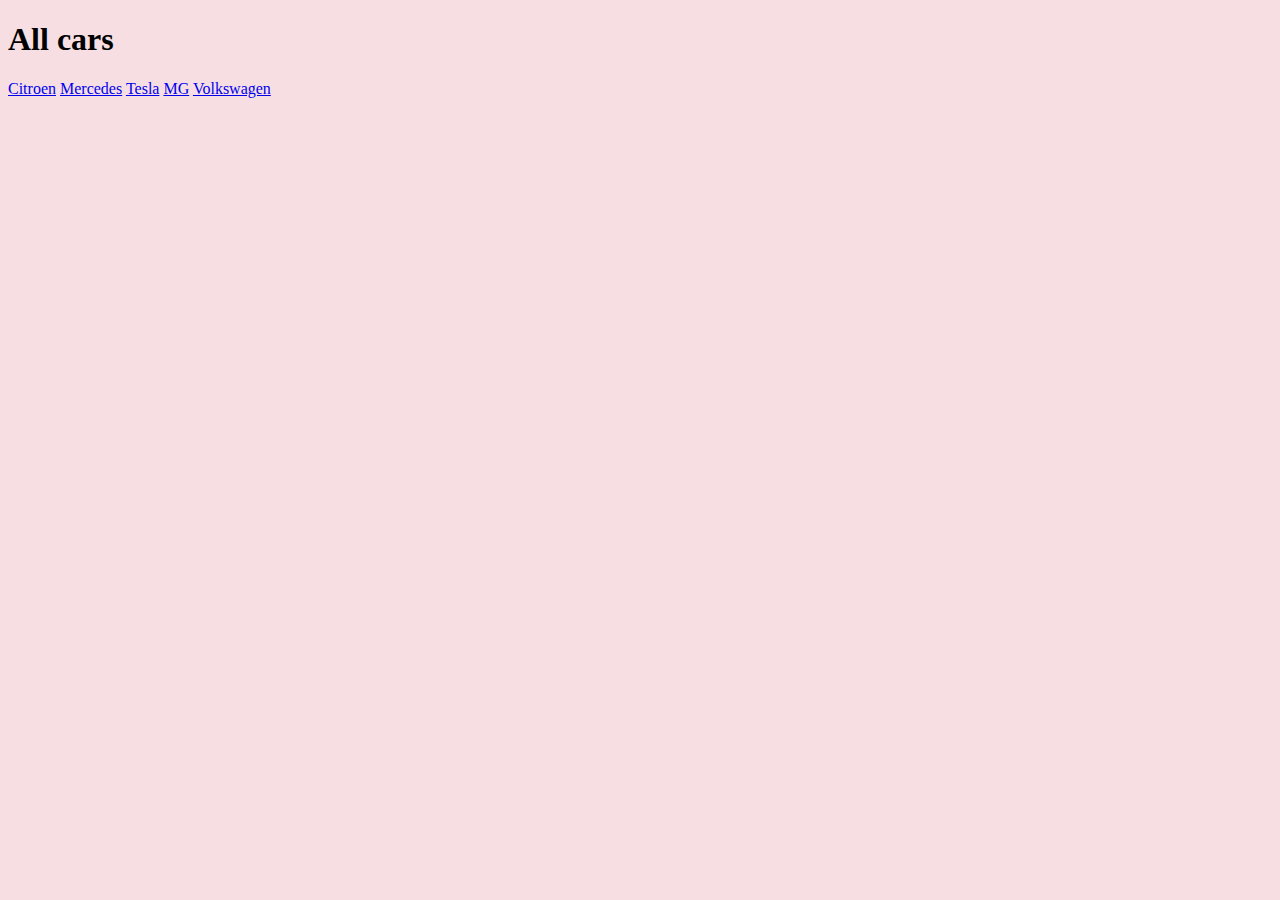
<file: index.html>
<!DOCTYPE html>
<html lang="da">

<head>
    <meta charset="utf-8">
    <meta name="viewport" content="width=device-width, initial-scale=1.0">
    <link rel="stylesheet" href="styles/mutual_styles.css">
    <title></title>

</head>

<body>
    <h1>All cars</h1>
    <a href="citroen.html">Citroen</a>
    <a href="mercedes.html">Mercedes</a>
    <a href="tesla.html">Tesla</a>
    <a href="mg.html">MG</a>
    <a href="volkswagen.html">Volkswagen</a>



</body>

</html>
</file>
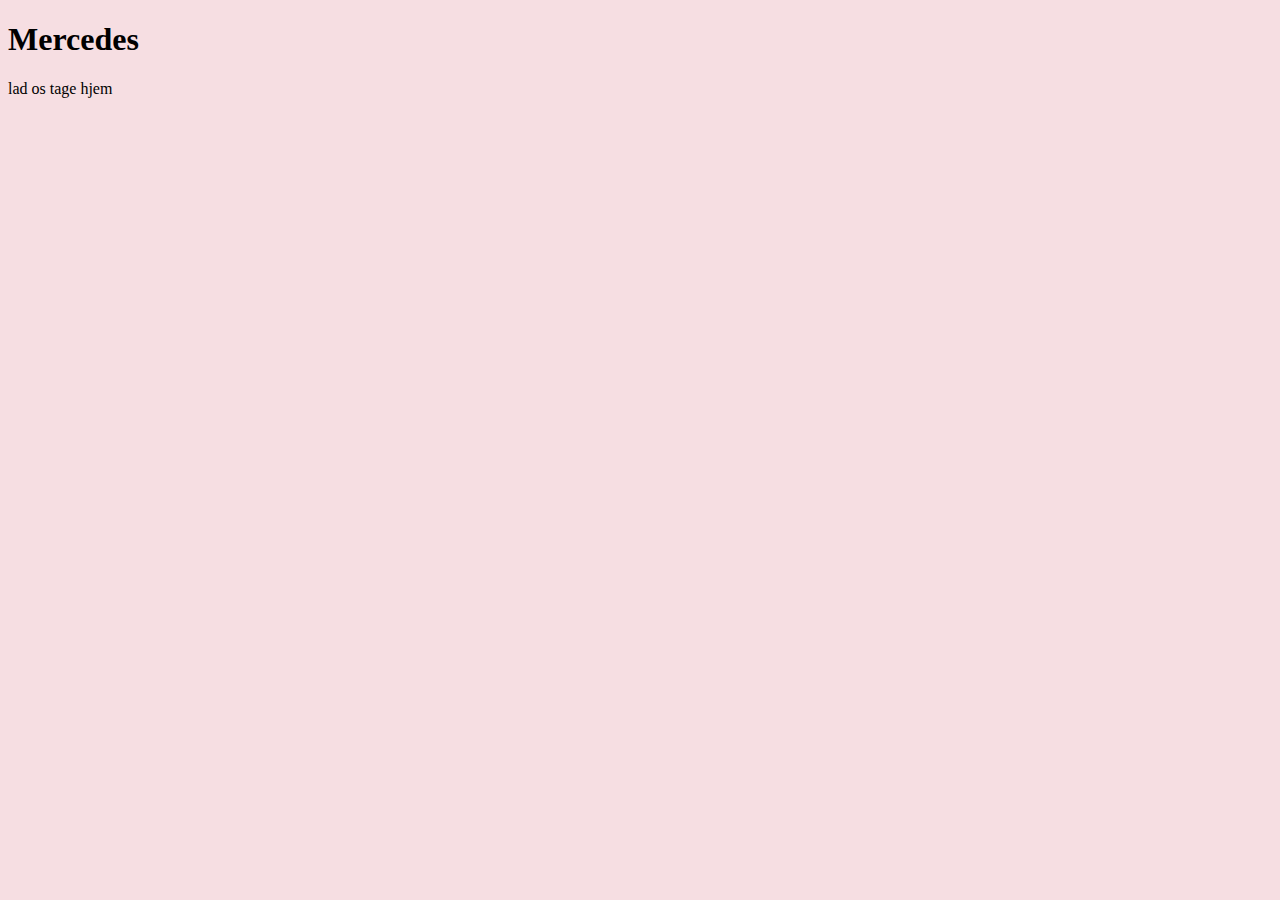
<file: mercedes.html>
<!DOCTYPE html>
<html lang="da">

<head>
    <meta charset="utf-8">
    <meta name="viewport" content="width=device-width, initial-scale=1.0">
    <link rel="stylesheet" href="styles/mutual_styles.css">
    <link rel="stylesheet" href="styles/mercedes.css">
    <title></title>


</head>

<body>
    <h1>Mercedes</h1>
    <p> lad os tage hjem </p>

</body>

</html>
</file>
<file: styles/mutual_styles.css>
body {
  background-color: #c6c6c6;

  background-color: pink;

  background-color: rgb(246, 222, 226);
}

h1 {
}

h2 {
}

p {
}
</file>
<file: styles/mercedes.css>

</file>
